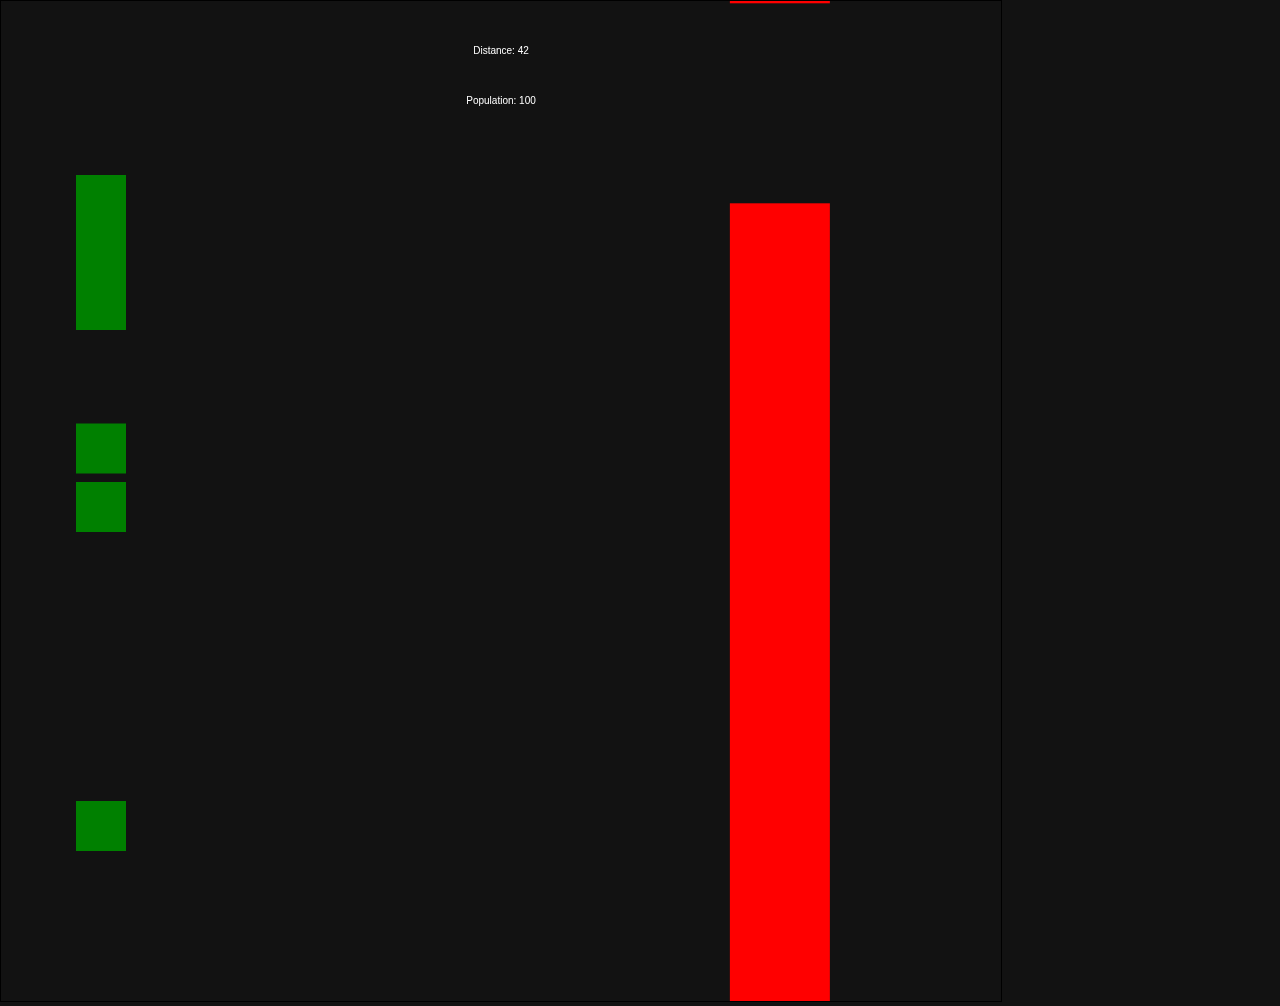
<file: tests/index.html>
<!--
  Copyright 2024 Cedric Hotopp

  Licensed under the Apache License, Version 2.0 (the "License");
  you may not use this file except in compliance with the License.
  You may obtain a copy of the License at

      http://www.apache.org/licenses/LICENSE-2.0

  Unless required by applicable law or agreed to in writing, software
  distributed under the License is distributed on an "AS IS" BASIS,
  WITHOUT WARRANTIES OR CONDITIONS OF ANY KIND, either express or implied.
  See the License for the specific language governing permissions and
  limitations under the License.
-->

<!DOCTYPE html>
<html>
  <head>
    <title>Home</title>

    <link rel='stylesheet' type='text/css' href='./style.css' />

    <script src='../release/machine_learning.mjs' type='module'></script>
    <script src='./script.mjs' type='module'></script>
  </head>
  <body>
    <canvas id='scene' width='1000' height='1000'></canvas>
  </body>
</html>
</file>
<file: tests/style.css>
/*
  Copyright 2024 Cedric Hotopp

  Licensed under the Apache License, Version 2.0 (the "License");
  you may not use this file except in compliance with the License.
  You may obtain a copy of the License at

      http://www.apache.org/licenses/LICENSE-2.0

  Unless required by applicable law or agreed to in writing, software
  distributed under the License is distributed on an "AS IS" BASIS,
  WITHOUT WARRANTIES OR CONDITIONS OF ANY KIND, either express or implied.
  See the License for the specific language governing permissions and
  limitations under the License.
*/

body {
  background-color: #121212;
  margin: 0;
  padding: 0;
}

#scene {
  border: 1px solid #000;
}
</file>
